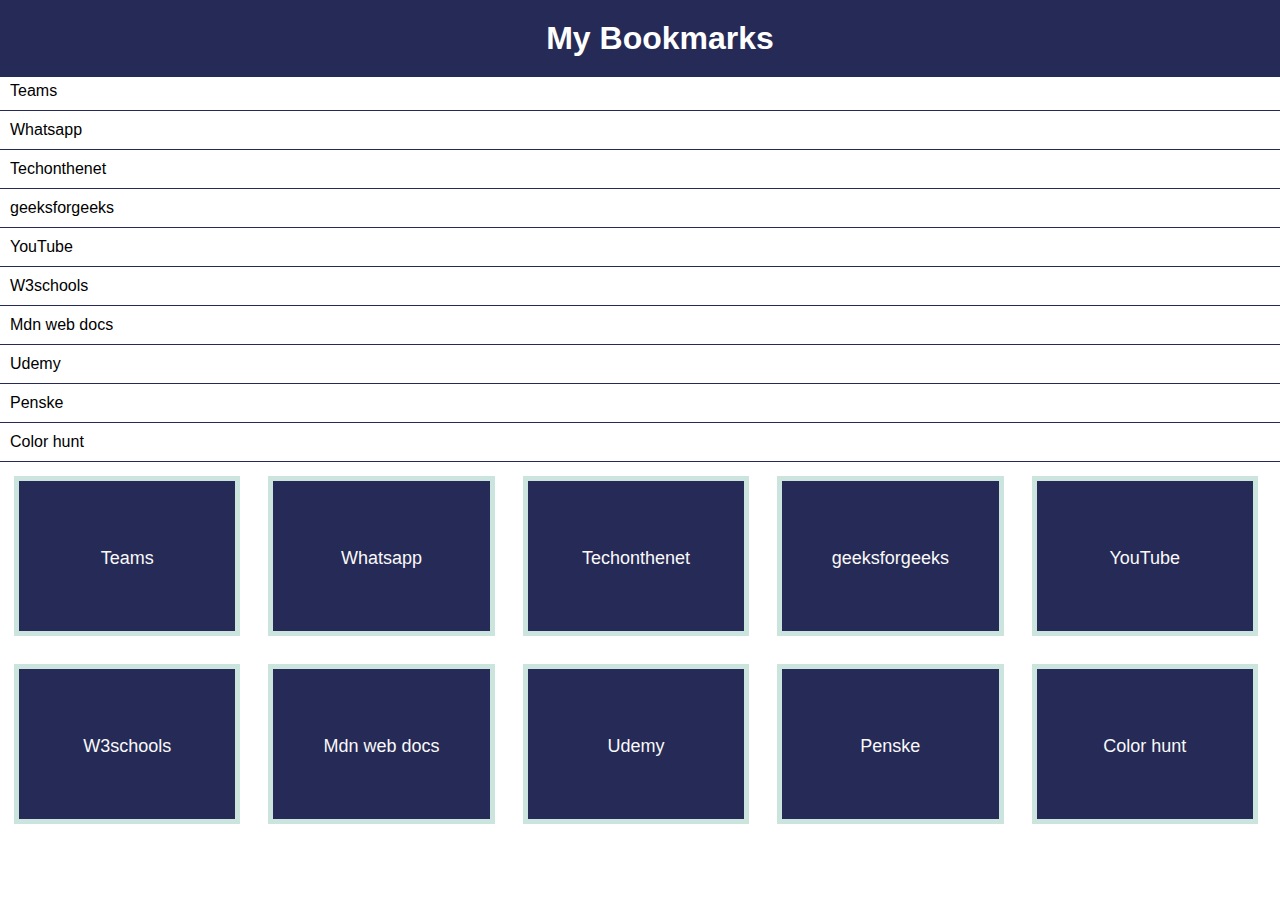
<file: index.html>
<!DOCTYPE html>
<html>
  <head>
    <title>My Bookmarks</title>
    <meta charset="UTF-8">
    <meta http-equiv="X-UA-Compatible" content="IE=edge">
    <meta name="viewport" content="width=device-width, initial-scale=1.0">
    <link rel="stylesheet" type="text/css" href="styles.css">
    
  </head>
  <body>
    <div class="header">
    <h1>My Bookmarks</h1>
</div>
<br>
<br>
<br>
<br>

    <ul>
    <li><a href="https://teams.microsoft.com/_#/conversations/19:de3d6036c4ca4b0286f20845fd167a06@thread.v2?ctx=chat">Teams</a></li>
    <li><a href="https://web.whatsapp.com/">Whatsapp</a></li>
    <li><a href="https://www.techonthenet.com/index.php/">Techonthenet</a></li>
    <li><a href="https://www.geeksforgeeks.org/how-to-update-multiple-columns-in-single-update-statement-in-sql/amp//">geeksforgeeks</a></li>
    <li><a href="https://www.youtube.com/">YouTube</a></li>
    <li><a href="https://www.w3schools.com/">W3schools</a></li>
    <li><a href="https://developer.mozilla.org/en-US/">Mdn web docs</a></li>
    <li><a href="https://www.udemy.com/?utm_source=aff-campaign&utm_medium=udemyads&LSNPUBID=3NhzUrXi*8A&ranMID=47901&ranEAID=3NhzUrXi*8A&ranSiteID=3NhzUrXi.8A-dRyssH4JU4axWiAi.1V9kg">Udemy</a></li>
    <li><a href="https://vpn-greenhills-us-02.gopenske.com/vdesk/hangup.php3">Penske</a></li>
    <li><a href="https://colorhunt.co/">Color hunt</a></li>

    </ul>
    <div class="ravi">
        <br>
        <br>
        <a  href="https://teams.microsoft.com/_#/conversations/19:de3d6036c4ca4b0286f20845fd167a06@thread.v2?ctx=chat" style="color:#F9F9F9;">Teams</a>
    </div>
    <div class="ravi">
        <br>
        <br>
        <a  href="https://web.whatsapp.com/" style="color:#F9F9F9;">Whatsapp</a>
    </div>
    <div class="ravi">
        <br>
        <br>
        <a  href="https://www.techonthenet.com/index.php/" style="color:#F9F9F9;">Techonthenet</a>
    </div>
    <div class="ravi">
        <br>
        <br>
        <a  href="https://www.geeksforgeeks.org/how-to-update-multiple-columns-in-single-update-statement-in-sql/amp//" style="color:#F9F9F9;">geeksforgeeks</a>
    </div>
    <div class="ravi">
        <br>
        <br>
        <a  href="https://www.youtube.com/" style="color:#F9F9F9;">YouTube</a>
    </div>
    <div class="ravi">
        <br>
        <br>
        <a  href="https://www.w3schools.com/"" style="color:#F9F9F9;">W3schools</a>
    </div>
    <div class="ravi">
        <br>
        <br>
        <a  href="https://developer.mozilla.org/en-US/" style="color:#F9F9F9;">Mdn web docs </a>
    </div>
    <div class="ravi">
        <br>
        <br>
        <a  href="https://www.udemy.com/?utm_source=aff-campaign&utm_medium=udemyads&LSNPUBID=3NhzUrXi*8A&ranMID=47901&ranEAID=3NhzUrXi*8A&ranSiteID=3NhzUrXi.8A-dRyssH4JU4axWiAi.1V9kg" style="color:#F9F9F9;">Udemy </a>
    </div>
    <div class="ravi">
        <br>
        <br>
        <a  href="https://vpn-greenhills-us-02.gopenske.com/vdesk/hangup.php3" style="color:#F9F9F9;">Penske </a>
    </div>
    <div class="ravi">
        <br>
        <br>
        <a  href="https://colorhunt.co/" style="color:#F9F9F9;">Color hunt </a>
    </div>
    
    
    
    <!-- <h1>mani</h1> -->
    <script>
        window.onscroll = function() {myFunction()};
        
        var header = document.getElementById("My Bookmark");
        var sticky = header.offsetTop;
        
        function myFunction() {
          if (window.pageYOffset > sticky) {
            header.classList.add("sticky");
          } else {
            header.classList.remove("sticky");
          }
        }
        </script>
  </body>
</html>
</file>
<file: styles.css>
body {
    font-family: Arial, sans-serif;
    margin: 0;
    padding: 0;
  }
  
  h1 {
    background-color: #262A56;
    color: #fff;
    margin: 0;
    padding: 20px;
    text-align: center;
    position: fixed;
    top: 0;
    left: 0;
    width: 100%;
  }
  
  ul {
    list-style: none;
    margin: 0;
    padding: 0;
  }
  
  li {
    border-bottom: 1px solid #262A56;
    padding: 10px;
  }
  
  a {
    color: #000000;
    text-decoration: none;
  }
  
  a:hover {
    text-decoration: underline overline;
  }
.ravi{
    background-color: #262A56;
    color: #f7eeee;
    margin: 14px;
    padding: 25px;
    width: 13%;
    height: 100px;
    text-align: center;
    border: 5px solid #CBE4DE;
    float: left;
    font-size: 18px;
  }

img{
    display: block;
    margin-left: auto;
    margin-right: auto;
    margin-top: auto;
    width: 50%;
}
/* .header{
    position: fixed;
    top: 0;
    left: 0;
    margin: 0;
    padding: 20px;
    text-align: center;
   
}
 */
</file>
